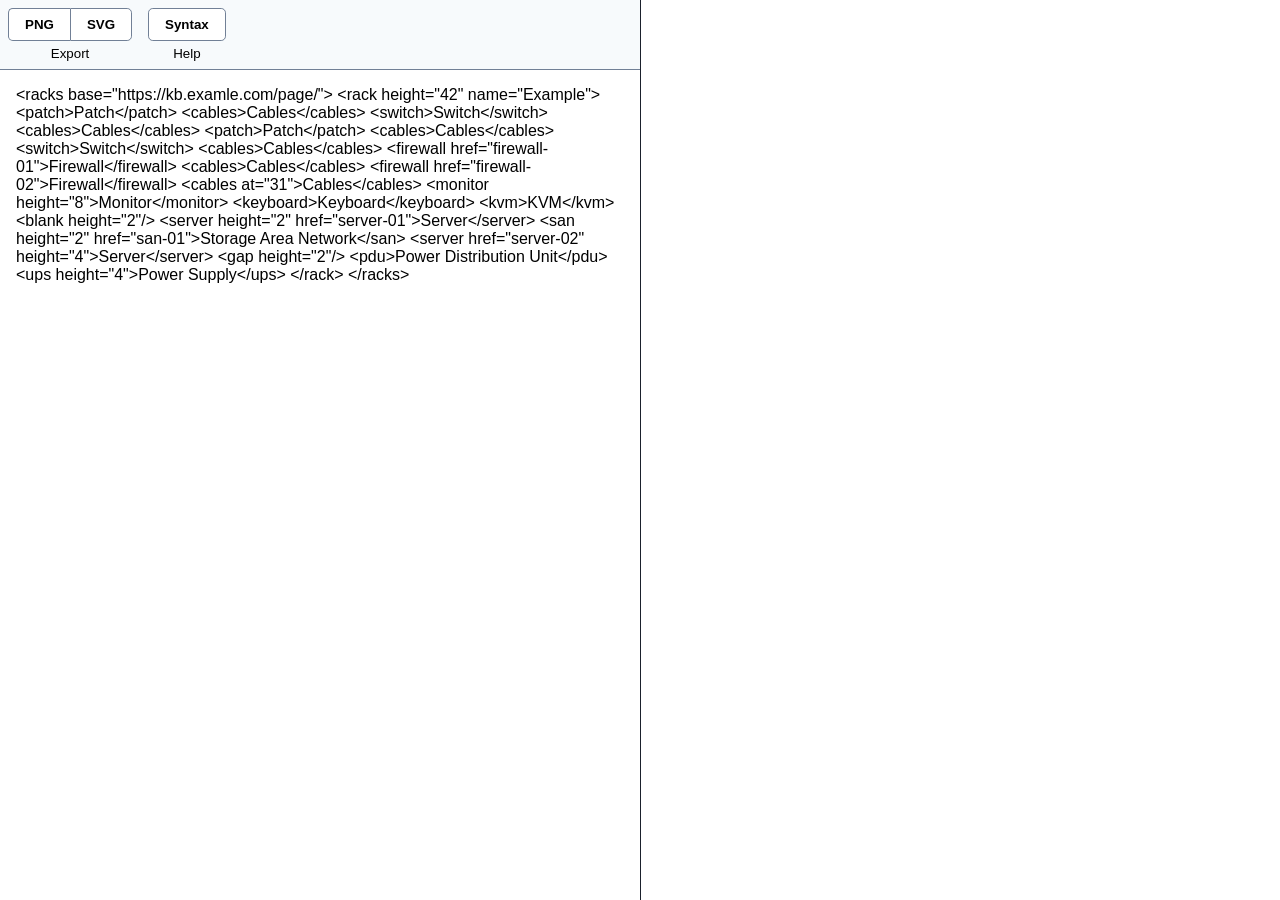
<file: index.html>
<!doctype html>
<html lang="en">
  <head>
    <meta charset="UTF-8">
    <title>Rack Elevation Diagramming</title>
    <link rel="stylesheet" href="style.css">
    <script src="https://pagecdn.io/lib/ace/1.4.12/ace.min.js" crossorigin="anonymous" integrity="sha256-T5QdmsCQO5z8tBAXMrCZ4f3RX8wVdiA0Fu17FGnU1vU=" ></script>
    <script src="https://pagecdn.io/lib/ace/1.4.12/snippets/xml.min.js" crossorigin="anonymous"  ></script>
    <script src="https://pagecdn.io/lib/ace/1.4.12/mode-xml.min.js" crossorigin="anonymous"  ></script>
    <script src="https://pagecdn.io/lib/ace/1.4.12/worker-xml.min.js" crossorigin="anonymous"  ></script>
    <script type="module" src="app.js"></script>
  </head>
  <body>
    <div id="editor-pane">
      <div class="toolbar">
        <div class="button-group">
          <div class="buttons">
            <button id="export-png">PNG</button>
            <button id="export-svg">SVG</button>
          </div>
          <span class="label">Export</span>
        </div>

        <div class="button-group">
          <div class="buttons">
            <button id="help-syntax">Syntax</button>
          </div>
          <span class="label">Help</button>
        </div>
      </div>

      <div id="editor" name="rackml">&lt;racks base=&quot;https://kb.examle.com/page/&quot;&gt;
  &lt;rack height=&quot;42&quot; name=&quot;Example&quot;&gt;
    &lt;patch&gt;Patch&lt;/patch&gt;
    &lt;cables&gt;Cables&lt;/cables&gt;
    &lt;switch&gt;Switch&lt;/switch&gt;
    &lt;cables&gt;Cables&lt;/cables&gt;
    &lt;patch&gt;Patch&lt;/patch&gt;
    &lt;cables&gt;Cables&lt;/cables&gt;
    &lt;switch&gt;Switch&lt;/switch&gt;
    &lt;cables&gt;Cables&lt;/cables&gt;
    &lt;firewall href=&quot;firewall-01&quot;&gt;Firewall&lt;/firewall&gt;
    &lt;cables&gt;Cables&lt;/cables&gt;
    &lt;firewall href=&quot;firewall-02&quot;&gt;Firewall&lt;/firewall&gt;
    &lt;cables at=&quot;31&quot;&gt;Cables&lt;/cables&gt;
    &lt;monitor height=&quot;8&quot;&gt;Monitor&lt;/monitor&gt;
    &lt;keyboard&gt;Keyboard&lt;/keyboard&gt;
    &lt;kvm&gt;KVM&lt;/kvm&gt;
    &lt;blank height=&quot;2&quot;/&gt;
    &lt;server height=&quot;2&quot; href=&quot;server-01&quot;&gt;Server&lt;/server&gt;
    &lt;san height=&quot;2&quot; href=&quot;san-01&quot;&gt;Storage Area Network&lt;/san&gt;
    &lt;server href=&quot;server-02&quot; height=&quot;4&quot;&gt;Server&lt;/server&gt;
    &lt;gap height=&quot;2&quot;/&gt;
    &lt;pdu&gt;Power Distribution Unit&lt;/pdu&gt;
    &lt;ups height=&quot;4&quot;&gt;Power Supply&lt;/ups&gt;
  &lt;/rack&gt;
&lt;/racks&gt;</div>
    </div>
    <div id="preview-pane">
      <div class="preview"></div>
    </div>
  </body>
</html>
</file>
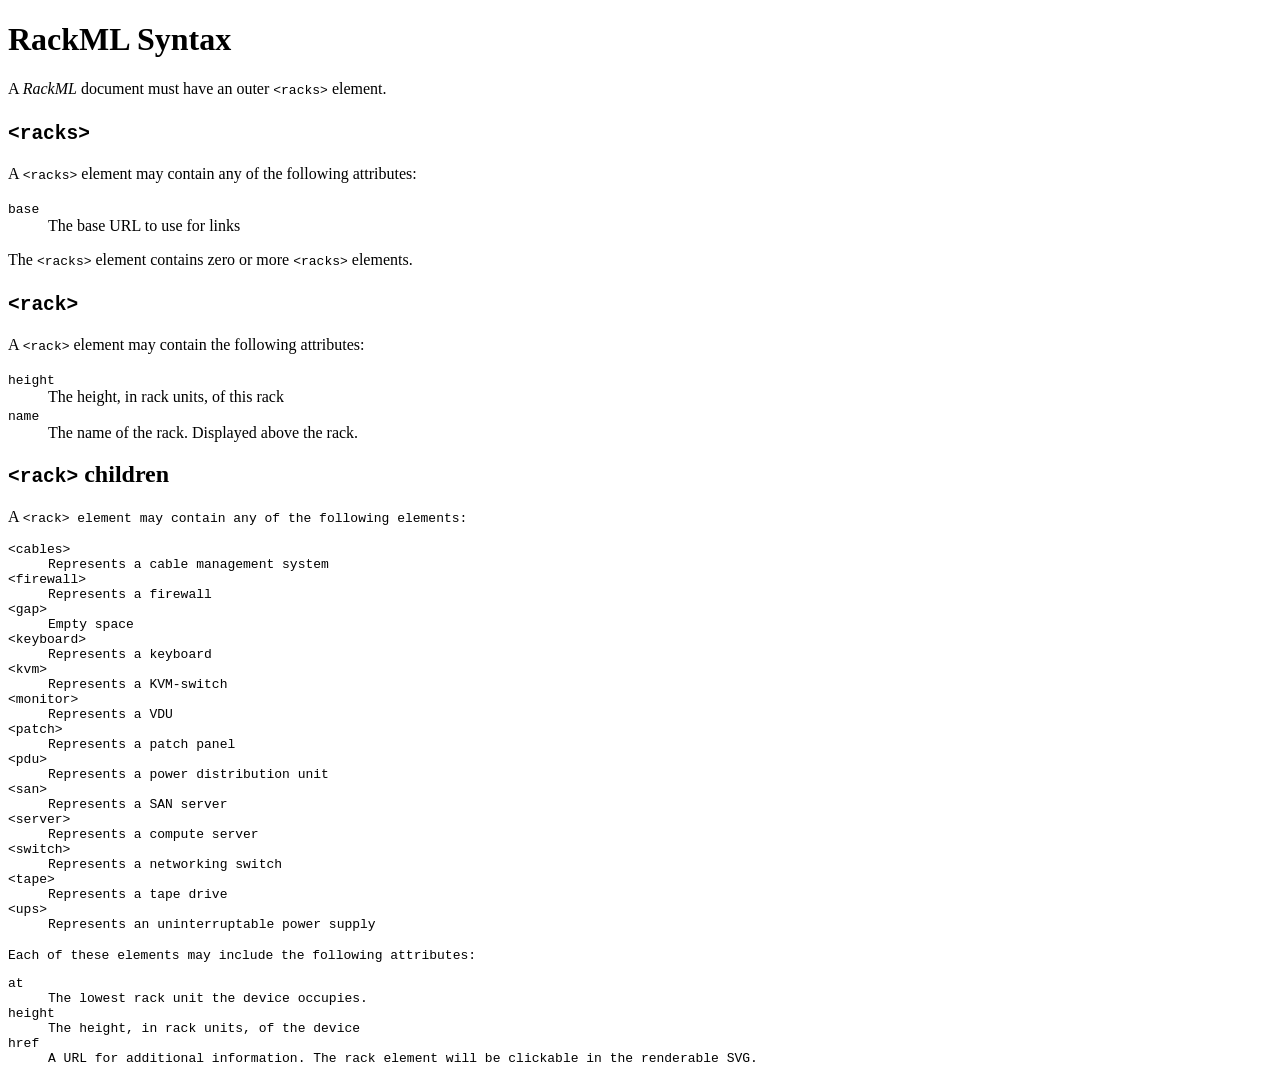
<file: syntax.html>
<!doctype html>
<html lang="en">
  <head>
    <meta charset="UTF-8">
    <title>RackML Syntax</title>
  </head>
  <body>
    <h1>RackML Syntax</h1>

    <p>A <em>RackML</em> document must have an outer <tt>&lt;racks&gt;</tt> element.</p>

    <h2><tt>&lt;racks&gt;</tt></h2>

    <p>A <tt>&lt;racks&gt;</tt> element may contain any of the following attributes:</p>

    <dl>
      <dt><tt>base</tt></dt>
      <dd>The base URL to use for links</dd>
    </dl>

    <p>The <tt>&lt;racks&gt;</tt> element contains zero or more <tt>&lt;racks&gt;</tt> elements.</p>

    <h2><tt>&lt;rack&gt;</tt></h2>

    <p>A <tt>&lt;rack&gt;</tt> element may contain the following attributes:</p>

    <dl>
      <dt><tt>height</tt></dt>
      <dd>The height, in rack units, of this rack</dd>

      <dt><tt>name</tt></dt>
      <dd>The name of the rack. Displayed above the rack.</dd>
    </dl>

    <h2><tt>&lt;rack&gt;</tt> children</h2>

    <p>A <tt>&lt;rack&gt; element may contain any of the following elements:</p>

    <dl>
      <dt>&lt;cables&gt;</dt>
      <dd>Represents a cable management system</dd>

      <dt>&lt;firewall&gt;</dt>
      <dd>Represents a firewall</dd>

      <dt>&lt;gap&gt;</dt>
      <dd>Empty space</dd>

      <dt>&lt;keyboard&gt;</dt>
      <dd>Represents a keyboard</dd>

      <dt>&lt;kvm&gt;</dt>
      <dd>Represents a KVM-switch</dd>

      <dt>&lt;monitor&gt;</dt>
      <dd>Represents a VDU</dd>

      <dt>&lt;patch&gt;</dt>
      <dd>Represents a patch panel</dd>

      <dt>&lt;pdu&gt;</dt>
      <dd>Represents a power distribution unit</dd>

      <dt>&lt;san&gt;</dt>
      <dd>Represents a SAN server</dd>

      <dt>&lt;server&gt;</dt>
      <dd>Represents a compute server</dd>

      <dt>&lt;switch&gt;</dt>
      <dd>Represents a networking switch</dd>

      <dt>&lt;tape&gt;</dt>
      <dd>Represents a tape drive</dd>

      <dt>&lt;ups&gt;</dt>
      <dd>Represents an uninterruptable power supply</dd>
    </dl>

    Each of these elements may include the following attributes:

    <dl>
      <dt><tt>at</tt></dt>
      <dd>The lowest rack unit the device occupies.</dd>

      <dt><tt>height</tt></dt>
      <dd>The height, in rack units, of the device</dd>

      <dt><tt>href</tt></dt>
      <dd>A URL for additional information. The rack element will be clickable in the renderable SVG.</dd>
    </dl>
  </body>
</html>
</file>
<file: style.css>
* {
  box-sizing: border-box;
}

body {
  margin: 0;
  background-color: #1A202C;

  font-family: sans-serif;

  display: grid;
  grid-template-columns: 1fr 1fr;
  grid-gap: 1px;
}

#editor-pane, #preview-pane {
  background-color: white;
  height: 100%;
  max-height: 100vh;
  overflow: auto;
  height: 100vh;
}

#editor-pane {
  display: flex;
  flex-direction: column;
  overflow:none;
  height: 100%;
}

#editor {
  flex: 1;
  padding: 1rem;

  border: none;
  border-radius: none;
  resize: none;
  outline: none;
  font-size: 12pt;
}

#preview-pane .preview {
  display: flex;
}

#preview-pane .preview svg {
  flex: 0 0 auto;
}

.toolbar {
  background-color: #F7FAFC;
  display: flex;
  align-items: center;
  padding: 0.5rem;
  border-bottom: 1px solid #718096;
}

.toolbar .label {
  margin: 0 0.5rem;
}

.toolbar button {
  border: none;
  background-color: white;
  border: 1px solid #718096;
  padding: 0.5rem 1rem;
  cursor: pointer;
  margin-right: 1rem;
  font-weight: 600;
  border-radius: 0.3rem;
}

.toolbar button:hover {
  background-color: #EDF2F7;
}

.toolbar button:active {
  background-color: #E2E8F0;
}

.toolbar .button-group {
  display: flex;
  flex-direction: column;
  align-items: center;
}

.toolbar .button-group:not(:last-child) {
  margin-right: 1rem;
}

.toolbar .button-group .label {
  margin-top: 0.3rem;
  font-size: 10pt
}

.toolbar .button-group .buttons {
  display: flex;
}

.toolbar .button-group button:not(:first-child) {
  border-top-left-radius: 0;
  border-bottom-left-radius: 0;
}

.toolbar .button-group button:not(:last-child) {
  border-top-right-radius: 0;
  border-bottom-right-radius: 0;
  border-right: none;
}

.toolbar .button-group button {
  flex: 1;
  margin: 0;
}
</file>
